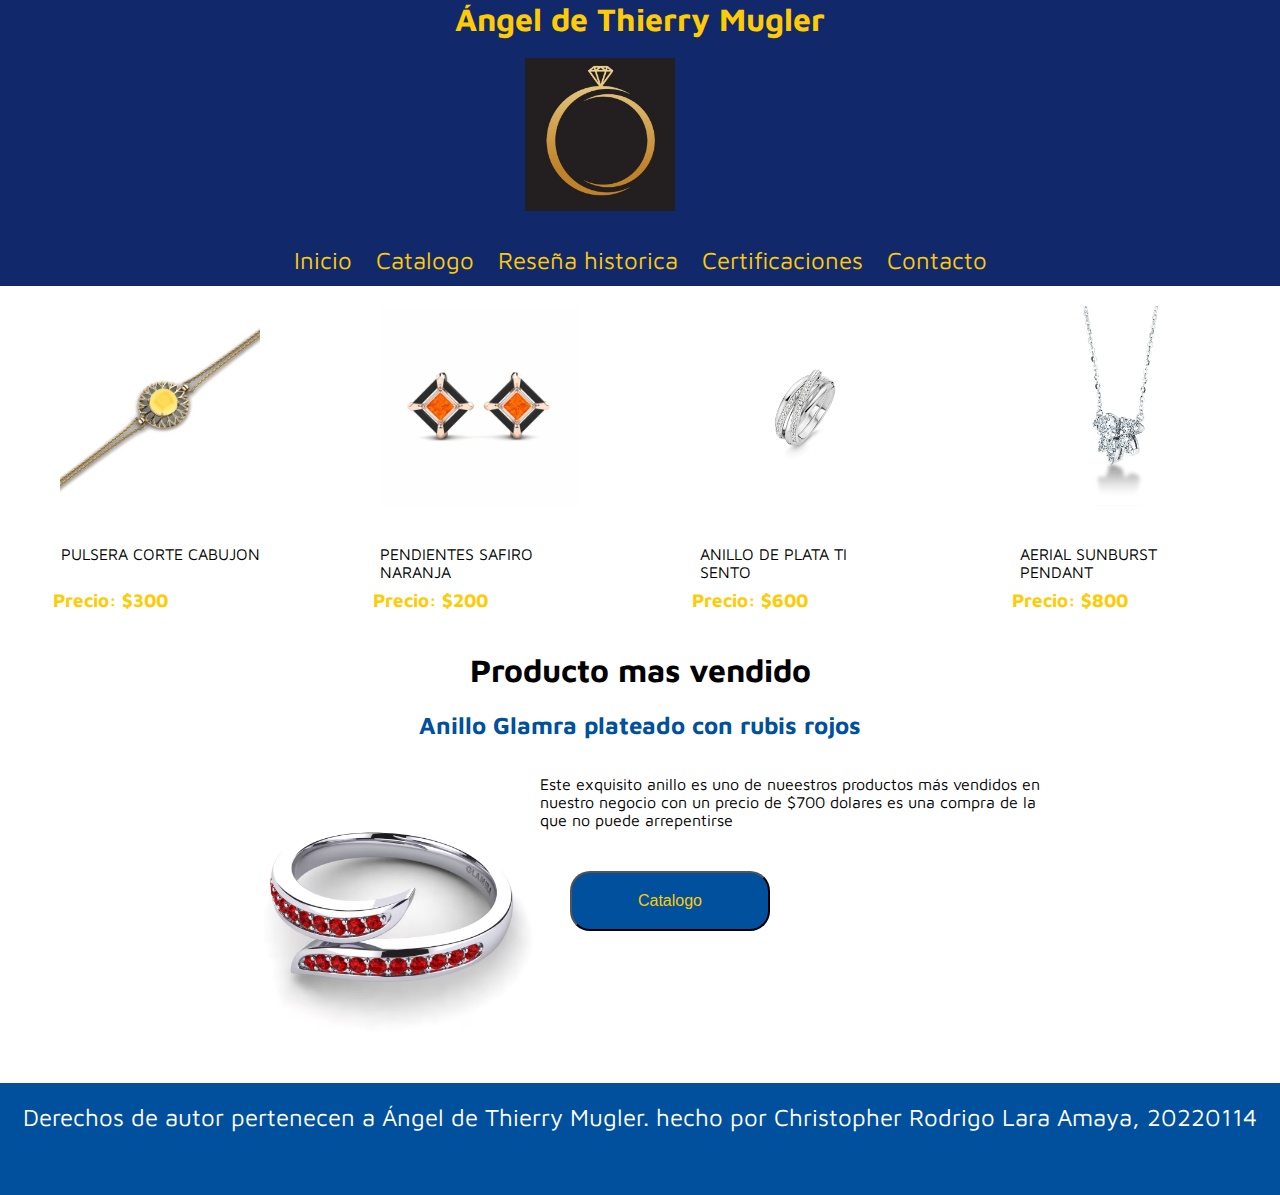
<file: index.html>
<!DOCTYPE html>
<html lang="en">
<head>
    <meta charset="UTF-8">
    <meta name="viewport" content="width=device-width, initial-scale=1.0">
    <link rel="stylesheet" href="style/style.css">
    <link rel="shortcut icon" href="../img/logo y.avif" type="image/x-icon">
    <title>inicio</title>
</head>
<body>

    <header>

        <div>
        <h1>Ángel de Thierry Mugler</h1>
    
        <img class="enelcentro" src="img/anillo logo.jpg" alt="logo de la tineda">
        </div>
    </header>

    <nav>
        <a href="index.html">Inicio</a>
        <a href="pag/jdaj .html">Catalogo</a>
        <a href="pag/kalor.html">Reseña historica</a>
        <a href="#">Certificaciones</a>
        <a href="#">Contacto</a>
    </nav>

    <main>

        <div class="car">

      
        <div>

            <img class="card" src="img/corte cabujon.avif" alt="">
      
        <div class="texto">
            <p>PULSERA CORTE CABUJON </p>
            
        </div>
        <h3>Precio: $300</h3>
        </div>


         
        <div>

            <img class="card" src="img/safiro naranja.jpg" alt="">
      
        <div class="texto">
            <p>PENDIENTES SAFIRO NARANJA</p>
        </div>
        <h3>Precio: $200</h3>
        </div>  
     
        <div>


            <img class="card" src="img/di sento.webp" alt="">
      
        <div class="texto">
            <p>ANILLO DE PLATA TI SENTO </p>
        </div>
            <h3>Precio: $600</h3>
        </div>



         
        <div>

            <img class="card" src="img/aersp_w_00_2.webp" alt="">
      
        <div class="texto">
            <p>AERIAL SUNBURST PENDANT </p>
        </div>
        <h3>Precio: $800</h3>
        </div>
        
        </div>


        <h1>Producto mas vendido</h1>
        
        <h2>Anillo Glamra plateado con rubis rojos </h2>


        <div class="cardos">

           
            <img src="img/masvendido.avif" alt="">

            <div>
            <p>Este exquisito anillo es uno de nueestros productos más vendidos en nuestro negocio con un precio de $700 dolares es una compra de la que no puede arrepentirse </p>
            
            <button >
               <a href="pag/jdaj .html">Catalogo</a>
            </button>
            </div>
        </div>

       

        <footer>

            <p>Derechos de autor pertenecen a Ángel de Thierry Mugler. hecho por Christopher Rodrigo Lara Amaya, 20220114</p>
            

        </footer>

    </main>

</body>
</html>
</file>
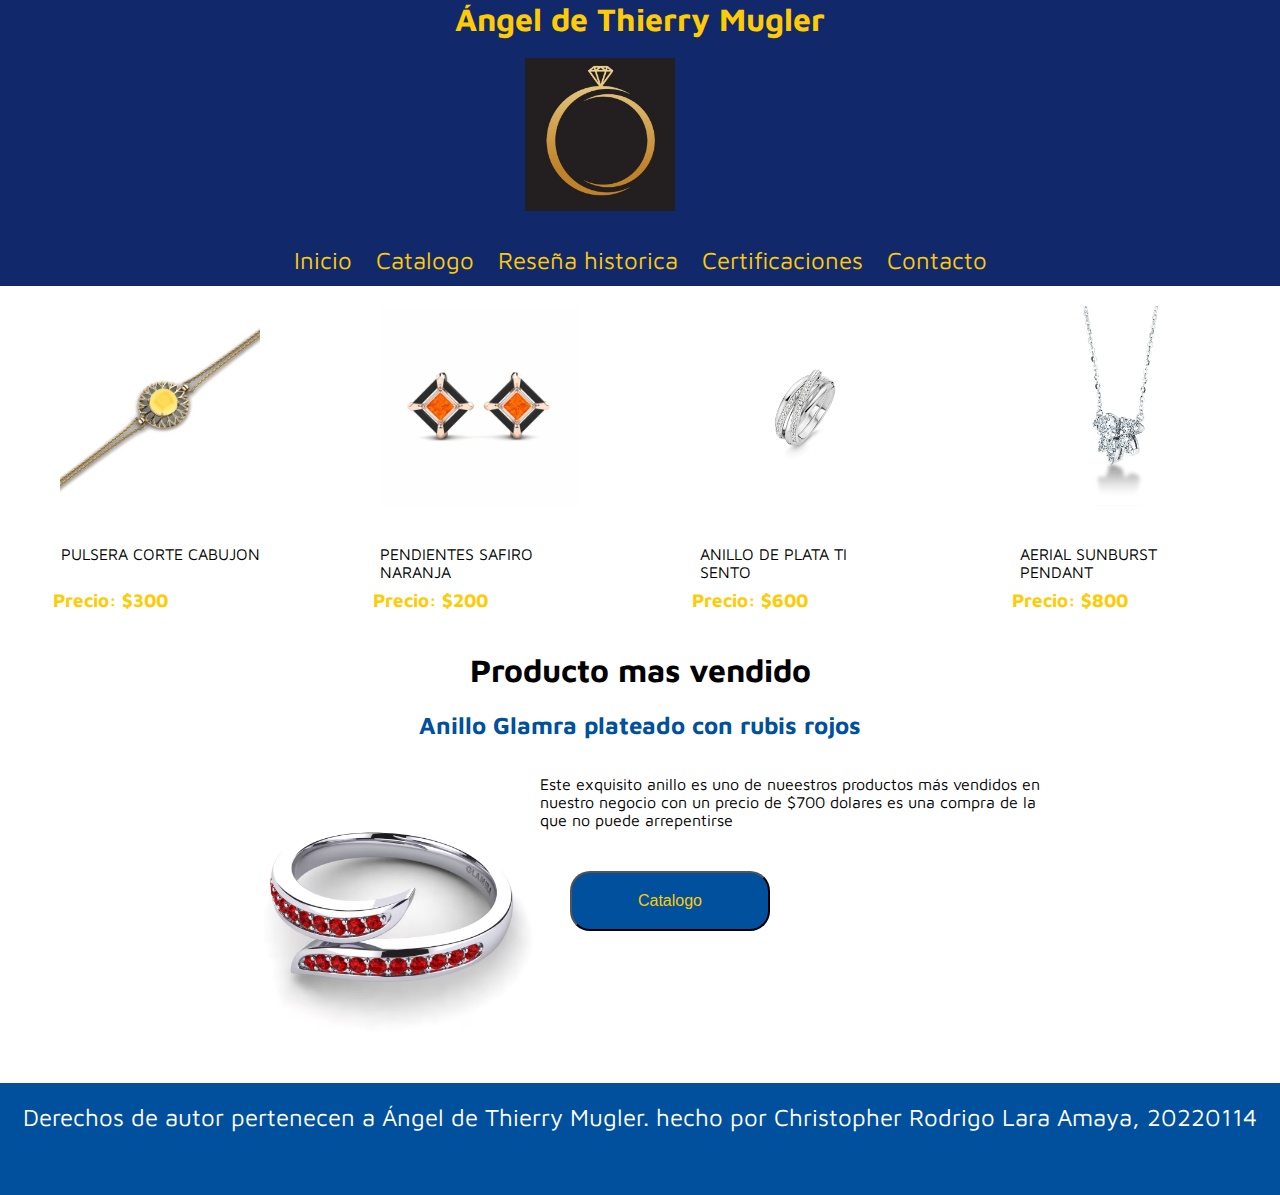
<file: pag/index.html>
<!DOCTYPE html>
<html lang="en">
<head>
    <meta charset="UTF-8">
    <meta name="viewport" content="width=device-width, initial-scale=1.0">
    <link rel="stylesheet" href="../style/style.css">
    <link rel="shortcut icon" href="../img/logo y.avif" type="image/x-icon">
    <title>inicio</title>
</head>
<body>

    <header>

        <div>
        <h1>Ángel de Thierry Mugler</h1>
    
        <img class="enelcentro" src="../img/anillo logo.jpg" alt="logo de la tineda">
        </div>
    </header>

    <nav>
        <a href="index.html">Inicio</a>
        <a href="jdaj .html">Catalogo</a>
        <a href="kalor.html">Reseña historica</a>
        <a href="#">Certificaciones</a>
        <a href="#">Contacto</a>
    </nav>

    <main>

        <div class="car">

      
        <div>

            <img class="card" src="../img/corte cabujon.avif" alt="">
      
        <div class="texto">
            <p>PULSERA CORTE CABUJON </p>
            
        </div>
        <h3>Precio: $300</h3>
        </div>


         
        <div>

            <img class="card" src="../img/safiro naranja.jpg" alt="">
      
        <div class="texto">
            <p>PENDIENTES SAFIRO NARANJA</p>
        </div>
        <h3>Precio: $200</h3>
        </div>  
     
        <div>


            <img class="card" src="../img/di sento.webp" alt="">
      
        <div class="texto">
            <p>ANILLO DE PLATA TI SENTO </p>
        </div>
            <h3>Precio: $600</h3>
        </div>



         
        <div>

            <img class="card" src="../img/aersp_w_00_2.webp" alt="">
      
        <div class="texto">
            <p>AERIAL SUNBURST PENDANT </p>
        </div>
        <h3>Precio: $800</h3>
        </div>
        
        </div>


        <h1>Producto mas vendido</h1>
        
        <h2>Anillo Glamra plateado con rubis rojos </h2>


        <div class="cardos">

           
            <img src="../img/masvendido.avif" alt="">

            <div>
            <p>Este exquisito anillo es uno de nueestros productos más vendidos en nuestro negocio con un precio de $700 dolares es una compra de la que no puede arrepentirse </p>
            
            <button >
               <a href="jdaj .html">Catalogo</a>
            </button>
            </div>
        </div>

       

        <footer>

            <p>Derechos de autor pertenecen a Ángel de Thierry Mugler. hecho por Christopher Rodrigo Lara Amaya, 20220114</p>
            

        </footer>

    </main>

</body>
</html>
</file>
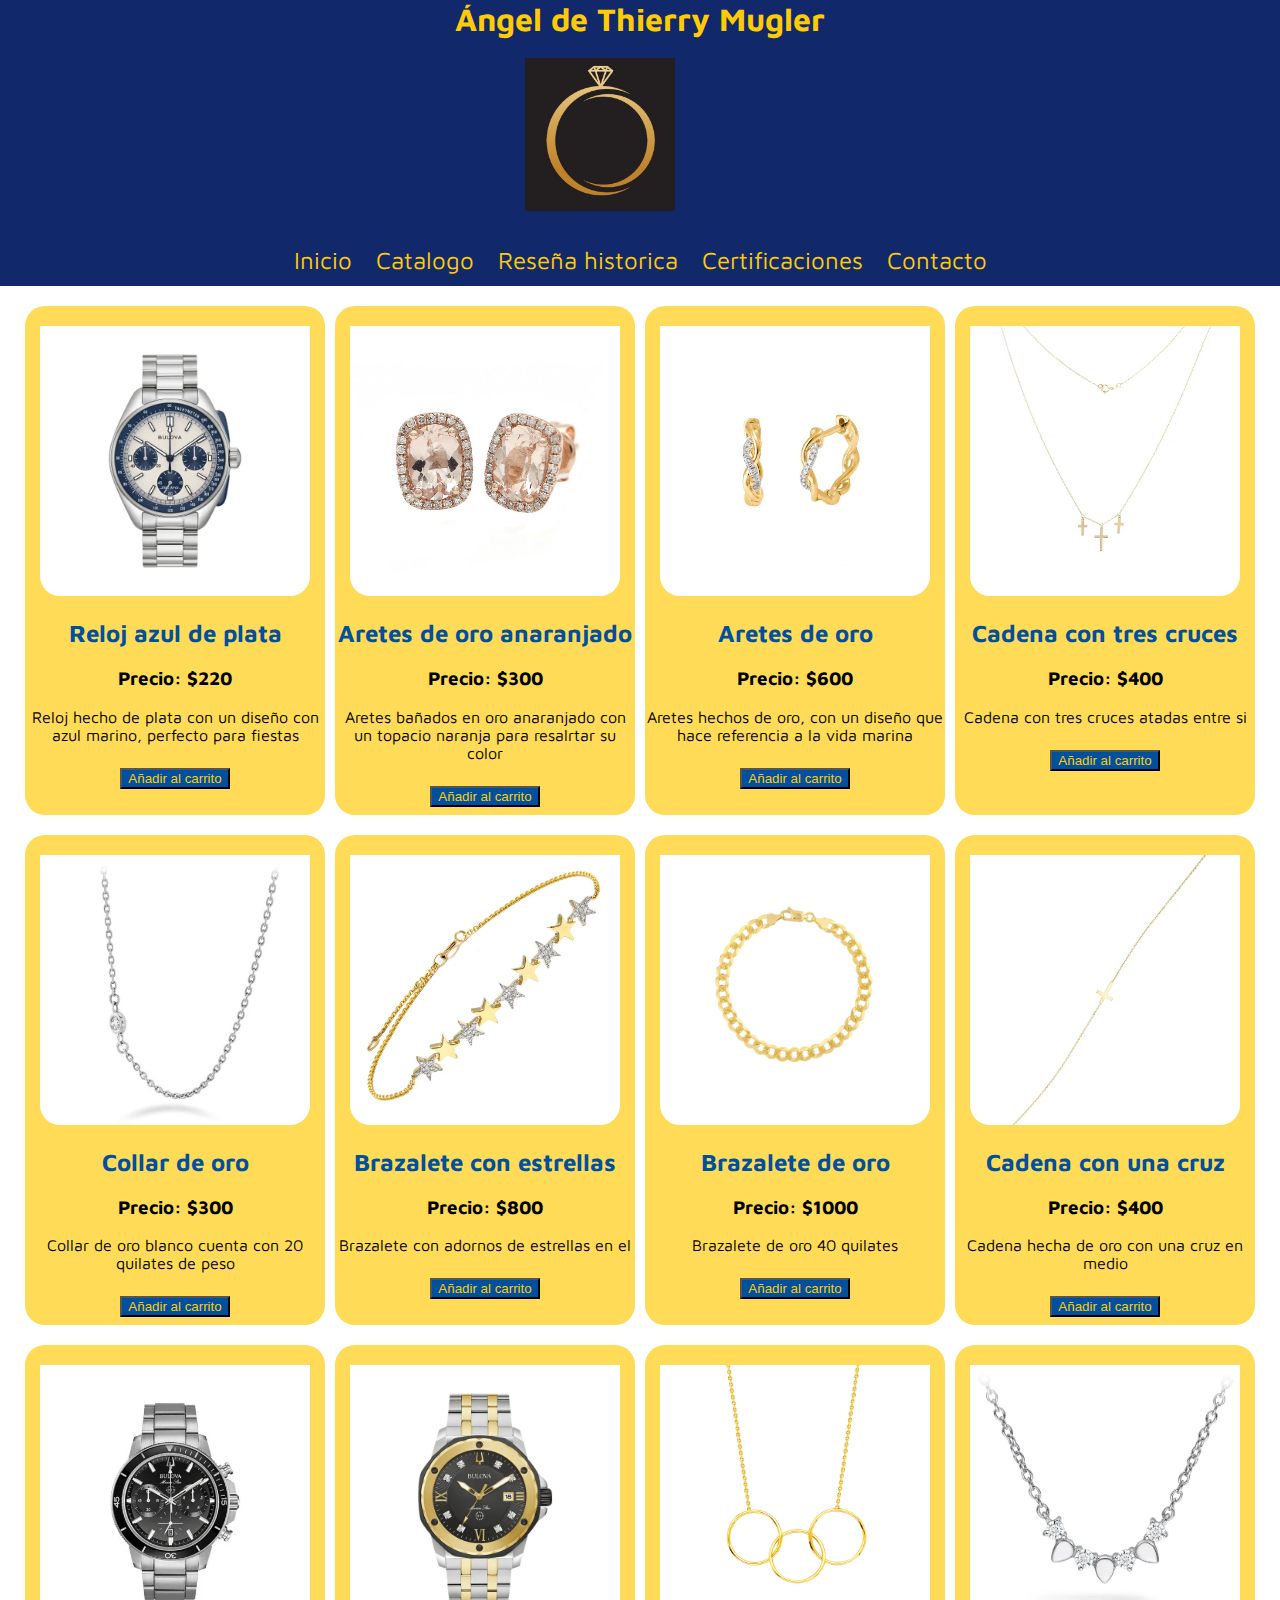
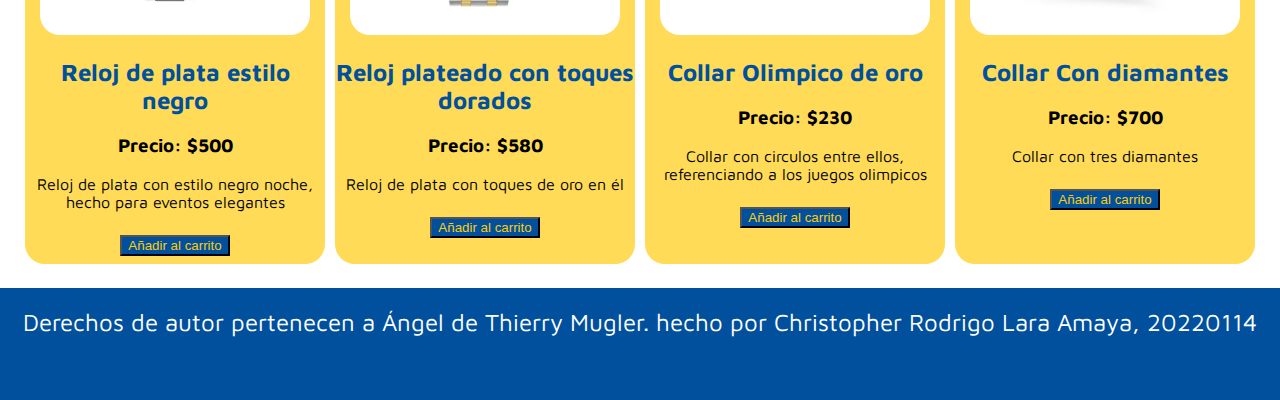
<file: pag/jdaj .html>
<!DOCTYPE html>
<html lang="en">
<head>
    <meta charset="UTF-8">
    <meta name="viewport" content="width=device-width, initial-scale=1.0">
    <link rel="stylesheet" href="../style/style.css">
    <link rel="shortcut icon" href="../img/logo y.avif" type="image/x-icon">
    <title>Catalogo</title>
</head>
<body>
    <header>

        <div>
        <h1>Ángel de Thierry Mugler</h1>
    
        <img class="enelcentro" src="../img/anillo logo.jpg" alt="logo de la tineda">
        </div>
    </header>

    <nav>
        <a href="../index.html">Inicio</a>
        <a href="jdaj .html">Catalogo</a>
        <a href="kalor.html">Reseña historica</a>
        <a href="#">Certificaciones</a>
        <a href="#">Contacto</a>
    </nav>
<main>

    <div class="cart"> 


        <div class="cartres">
            <img src="../img/reloj 3.webp" alt="">

            <h2>Reloj azul de plata</h2>
            <h3>Precio: $220</h3>

            <p>Reloj hecho de plata con un diseño con azul marino, perfecto para fiestas</p>

            <button><a href="#">Añadir al carrito</a></button>

        </div>


        <div class="cartres">
            <img src="../img/aretes oro anaranjado.webp" alt="">

            <h2>Aretes de oro anaranjado</h2>
            <h3>Precio: $300</h3>
            <p>Aretes bañados en oro anaranjado con un topacio naranja para resalrtar su color</p>

            <button><a href="#">Añadir al carrito</a></button>

        </div>

        <div class="cartres">
            <img src="../img/aretes oro1.webp" alt="">

            <h2>Aretes de oro</h2>
            <h3>Precio: $600</h3>

            <p>Aretes hechos de oro, con un diseño que hace referencia a la vida marina</p>

            <button><a href="#">Añadir al carrito</a></button>
        </div>

        <div class="cartres">
            <img src="../img/cadena tres cruces.webp" alt="">

            <h2>Cadena con tres cruces</h2>
            <h3>Precio: $400</h3>

            <p>Cadena con tres cruces atadas entre si</p>

            <button><a href="#">Añadir al carrito</a></button>
        </div>

        
       
    </div>

<div class="cart">
    <div class="cartres">
        <img src="../img/collar 2.webp" alt="">
        <h2>Collar de oro</h2>
        <h3>Precio: $300</h3>

        <p>Collar de oro blanco cuenta con 20 quilates de peso</p>

        <button><a href="#">Añadir al carrito</a></button>
    </div>

    <div class="cartres">
        <img src="../img/brazalete estrella.webp" alt="">

        <h2>Brazalete con estrellas</h2>
        <h3>Precio: $800</h3>

        <p>Brazalete con adornos de estrellas en el</p>

        <button><a href="#">Añadir al carrito</a></button>
    </div>

    <div class="cartres">
        <img src="../img/brazalete oro.webp" alt="">

        <h2>Brazalete de oro</h2>

        <h3>Precio: $1000</h3>

        <p>Brazalete de oro 40 quilates</p>

        <button><a href="#">Añadir al carrito</a></button>
    </div>

    <div class="cartres">
        <img src="../img/cadena cruz.webp" alt="">

        <h2>Cadena con una cruz</h2>

        <h3>Precio: $400</h3>

        <p>Cadena hecha de oro con una cruz en medio</p>

        <button><a href="#">Añadir al carrito</a></button>
    </div>


</div>

<div class="cart">

    <div class="cartres">
        <img src="../img/reloj 1.webp" alt="">

        <h2>Reloj de plata estilo negro</h2>

        <h3>Precio: $500</h3>

        <p>Reloj de plata con estilo negro noche, hecho para eventos elegantes</p>

        <button><a href="#">Añadir al carrito</a></button>
    </div>

    <div class="cartres">
        <img src="../img/reloj 2.webp" alt="">

        <h2>Reloj plateado con toques dorados</h2>
        <h3>Precio: $580</h3>

        <p>Reloj de plata con toques de oro en él</p>

        <button><a href="#">Añadir al carrito</a></button>
    </div>

    <div class="cartres">
        <img src="../img/collar oro olimpico.webp" alt="">
        <h2>Collar Olimpico de oro</h2>
        <h3>Precio: $230</h3>

        <p>Collar con circulos entre ellos, referenciando a los juegos olimpicos</p>

        <button><a href="#">Añadir al carrito</a></button>
    </div>

    <div class="cartres">
        <img src="../img/collar 3.webp" alt="">
        <h2>Collar Con diamantes</h2>

        <h3>Precio: $700</h3>

        <p>Collar con  tres diamantes</p>

        <button><a href="#">Añadir al carrito</a></button>
    </div>



</div>


<footer>

    <p>Derechos de autor pertenecen a Ángel de Thierry Mugler. hecho por Christopher Rodrigo Lara Amaya, 20220114</p>
    

</footer>

    
    

</main>
</body>
</html>
</file>
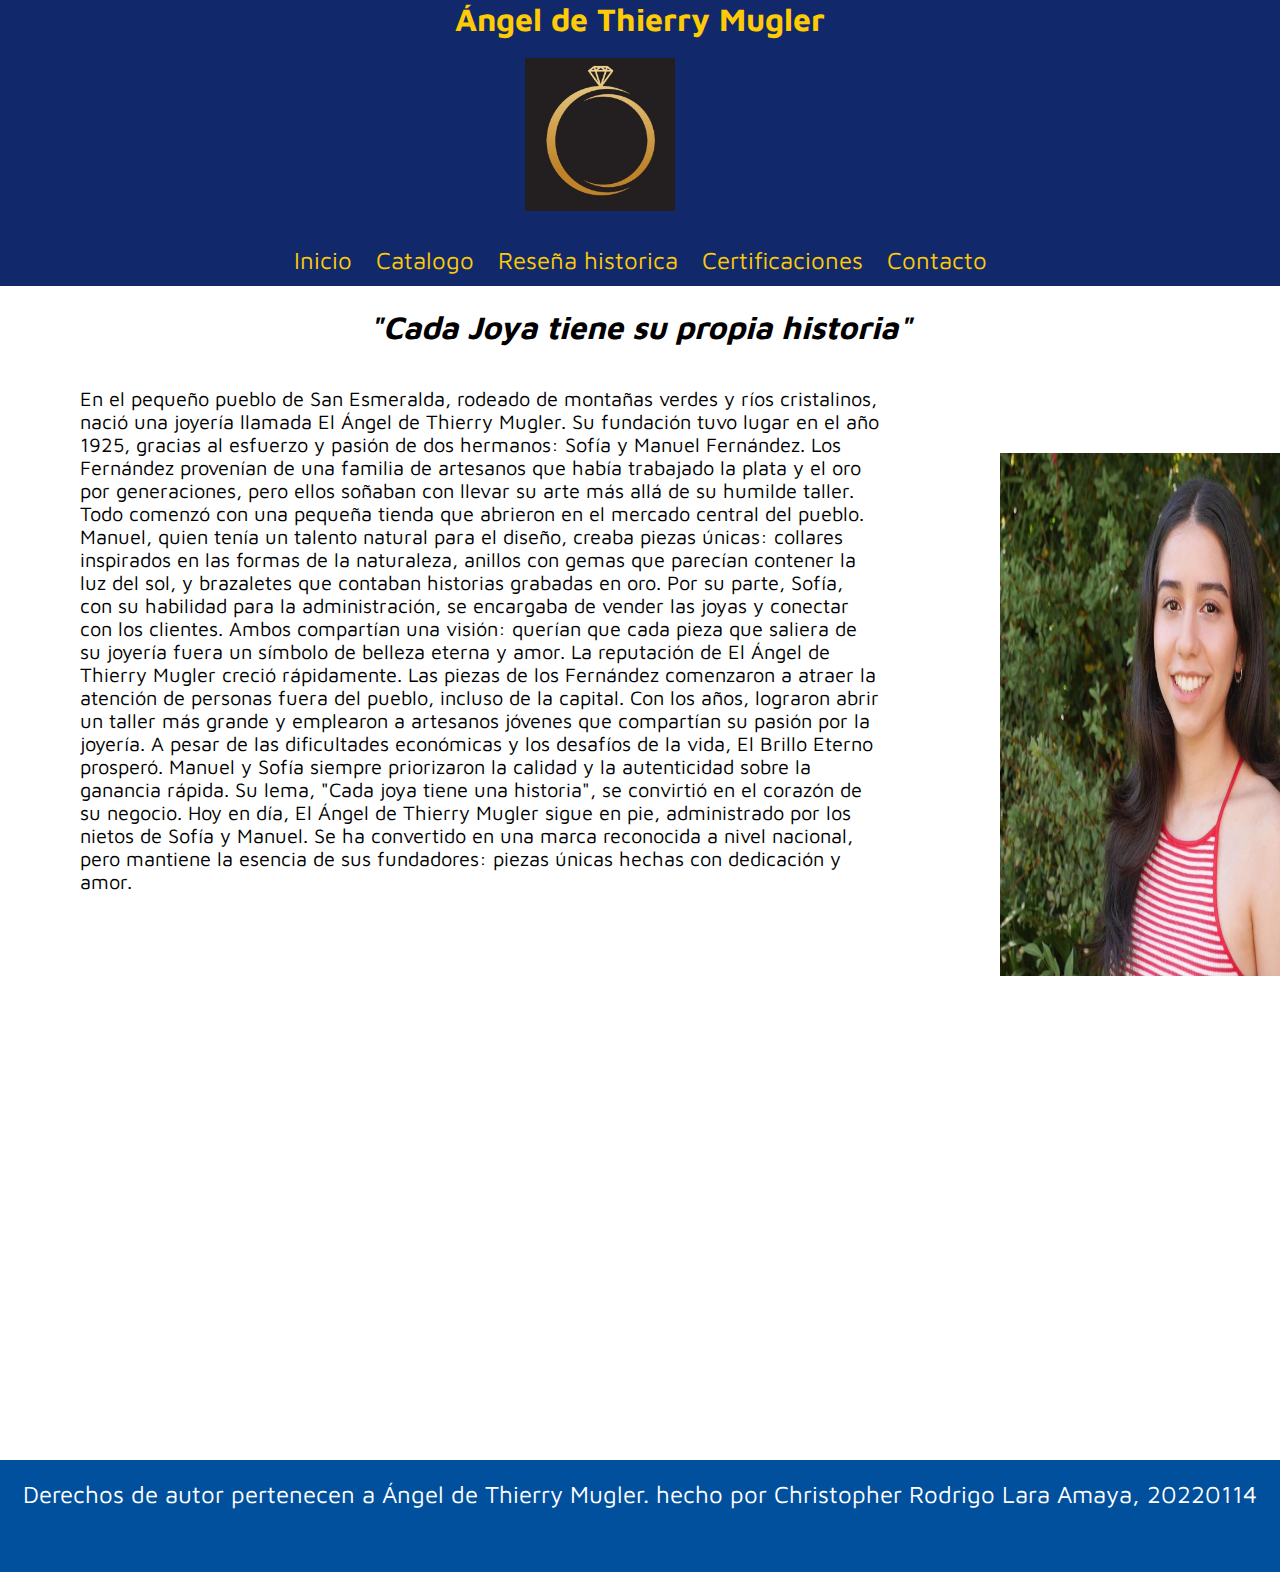
<file: pag/kalor.html>
<!DOCTYPE html>
<html lang="en">
<head>
    <meta charset="UTF-8">
    <meta name="viewport" content="width=device-width, initial-scale=1.0">
    <link rel="stylesheet" href="../style/style.css">
    <link rel="shortcut icon" href="../img/logo y.avif" type="image/x-icon">
    <title>Reseña historica</title>
</head>
<body>
    <header>

        <div>
        <h1>Ángel de Thierry Mugler</h1>
    
        <img class="enelcentro" src="../img/anillo logo.jpg" alt="logo de la tineda">
        </div>
    </header>

    <nav>
        <a href="../index.html">Inicio</a>
        <a href="jdaj .html">Catalogo</a>
        <a href="kalor.html">Reseña historica</a>
        <a href="#">Certificaciones</a>
        <a href="#">Contacto</a>
    </nav>


<main>


    <h1><i>"Cada Joya tiene su propia historia"</i></h1>

    

    <div class="tama">
        <p>En el pequeño pueblo de San Esmeralda, rodeado de montañas verdes y ríos cristalinos, nació una joyería llamada El Ángel de Thierry Mugler. Su fundación tuvo lugar en el año 1925, gracias al esfuerzo y pasión de dos hermanos: Sofía y Manuel Fernández. Los Fernández provenían de una familia de artesanos que había trabajado la plata y el oro por generaciones, pero ellos soñaban con llevar su arte más allá de su humilde taller.

         Todo comenzó con una pequeña tienda que abrieron en el mercado central del pueblo. Manuel, quien tenía un talento natural para el diseño, creaba piezas únicas: collares inspirados en las formas de la naturaleza, anillos con gemas que parecían contener la luz del sol, y brazaletes que contaban historias grabadas en oro. Por su parte, Sofía, con su habilidad para la administración, se encargaba de vender las joyas y conectar con los clientes. Ambos compartían una visión: querían que cada pieza que saliera de su joyería fuera un símbolo de belleza eterna y amor.
                
         La reputación de El Ángel de Thierry Mugler creció rápidamente. Las piezas de los Fernández comenzaron a atraer la atención de personas fuera del pueblo, incluso de la capital. Con los años, lograron abrir un taller más grande y emplearon a artesanos jóvenes que compartían su pasión por la joyería.
        
        
         A pesar de las dificultades económicas y los desafíos de la vida, El Brillo Eterno prosperó. Manuel y Sofía siempre priorizaron la calidad y la autenticidad sobre la ganancia rápida. Su lema, "Cada joya tiene una historia", se convirtió en el corazón de su negocio.
            
     Hoy en día, El Ángel de Thierry Mugler sigue en pie, administrado por los nietos de Sofía y Manuel. Se ha convertido en una marca reconocida a nivel nacional, pero mantiene la esencia de sus fundadores: piezas únicas hechas con dedicación y amor.
    </p></p>

    </div>

<div class="tamañode">

    <img src="../img/Sofia.jpeg" alt="">

    <img src="../img/manuel.webp" alt="">



</div>


<div>
   
</div>

</main>


<footer>

            <p>Derechos de autor pertenecen a Ángel de Thierry Mugler. hecho por Christopher Rodrigo Lara Amaya, 20220114</p>
            

</footer>


</body>
</html>
</file>
<file: style/style.css>
@import url('https://fonts.googleapis.com/css2?family=Maven+Pro:wght@400..900&display=swap');



body{
    margin: 0px;
    padding: 0px;
    background-color: #fff;
    font-family: "Maven Pro", sans-serif;
}


header{
    background-color: #11296B;
   display: flex;
   justify-content: center;
}

header h1{
    margin: 0px;
    padding: 0px;
    color: #FFCB05;
    
}
header img{
    width: 150px;
    padding: 20px;
    padding-left: 70px;
    
   
}

nav{
    background-color: #11296B;
    display: flex;
    justify-content: center;
  

}
nav a{
    text-decoration: none;
    color: #FFCB05;
    padding: 12px;
    font-size: 24px;
}

main{
        background-color: #fff;
}



main h1{
    text-align: center;
}

main h2{
    text-align: center;
    color: #00509D;
}

.card{
   margin: 20px;
   margin-bottom: 10px;
    width: 200px;
    
 
}



.car{
    display: flex;
   justify-content: space-around;


}

.texto{
    width: 200px;
    height: 30px;
    margin: 20px;
    margin-top: 10px;
    display: flex;
  justify-content: center;
}

.car h3{
    display: flex;
    color: #FFCB05;
    justify-content: center;
    padding-top: 10px;
    padding-right: 100px;

}

.cart{
    display: flex;
    justify-content: space-around;
    margin: 20px;
    border-radius: 20px;
}

.cart img{
    border-radius: 20px;
}

.cartres{
    background-color: #FFDB57;
    width: 300px;
 border-radius: 20px;
   text-align: center;
}

.cartres button{
    background-color: #00509D;
    margin: 8px;
}

.cartres button a{
    color: #FFCB05;
    text-decoration: none;
}


.cartres img{
    width: 90%;
    padding-top: 20px;
    border-radius: 20px;
}




.cardos
    {
        display: flex;
       justify-content: center;
        
     
    }

.cardos p{
    width: 500px;
    height: 80px;
}

.cardos img {
   display: flex;
    width: 300px;
    flex-direction: row;

}



.cardos button{
    
    width: 200px;
    height: 60px;
    margin-left: 30px;
    background-color: #00509D;
    border-radius: 20px;

   
}

.cardos button a{
    text-decoration: none;
    color: #FFCB05;
    display: flex;
    font-size: 16px;
   justify-content: center;
}

.tamañode{
 
    
    display: flex;
    position: relative;
    top: -460px;
    left: 1000px;

}

.tamañode img{
    width: 400px;
    justify-content: space-around;
}

.tama{
    display: flex;
    width: 800px;
    font-size: 20px;
    margin-left: 80px;
 
   
 
}

footer{
    background-color: #00509D;
    margin: 0px;
    font-size: 24px;
    padding-bottom: 40px;
    text-align: center;

}

footer p{
    padding-top: 20px;
    color: #fff;
}
</file>
